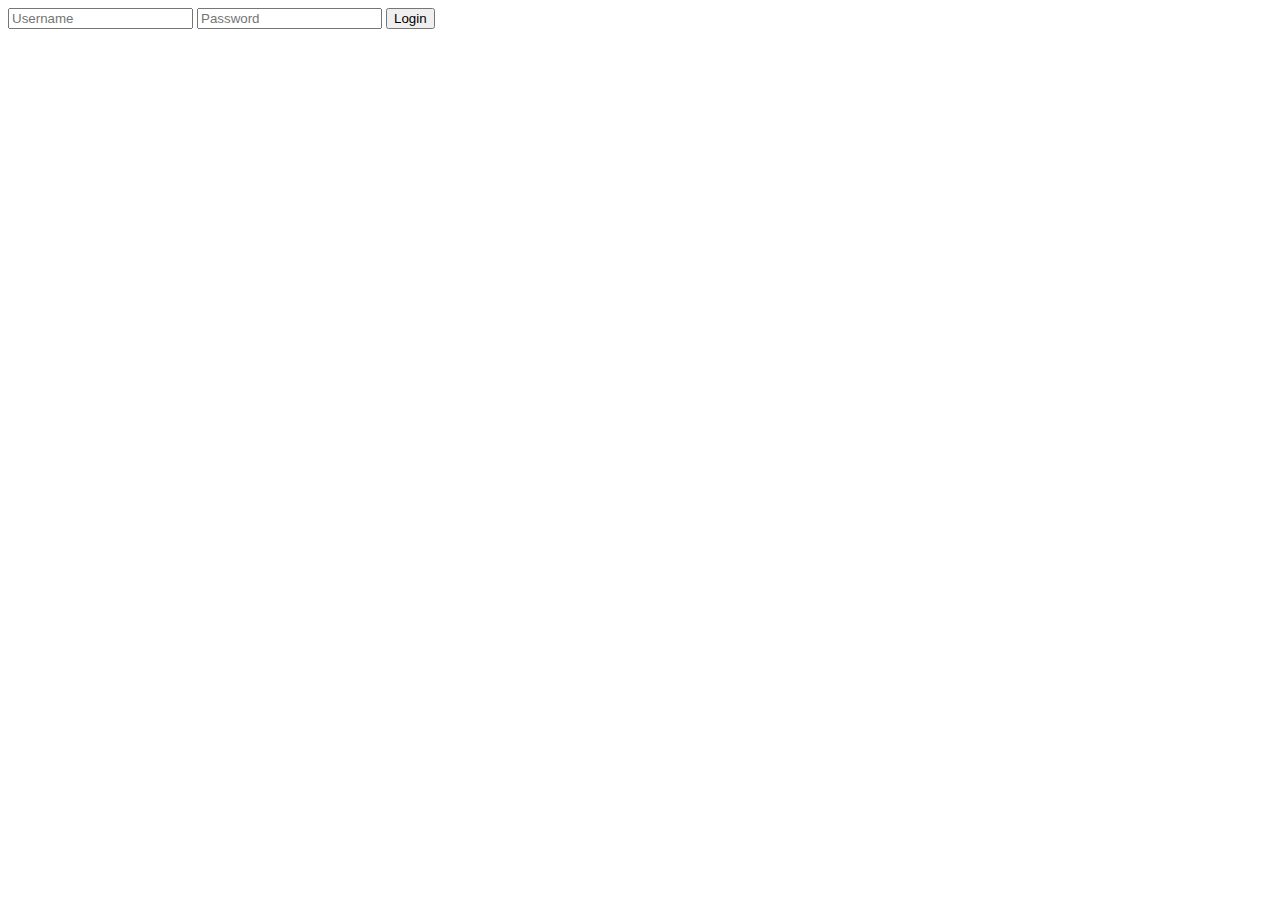
<file: frontend/index.html>
<!DOCTYPE html>
<html lang="en">

<head>
    <meta charset="UTF-8">
    <meta name="viewport" content="width=device-width, initial-scale=1.0">
    <title>Document</title>
</head>

<body>
    <form id="form">
        <input placeholder="Username" name="username" required />
        <input placeholder="Password" name="password" required />
        <input type="submit" value="Login" />
    </form>
</body>

<script>
    const form = document.getElementById('form')

    form.addEventListener("submit", function (event) {
        event.preventDefault();
        const formData = new FormData(this);
        fetch('http://localhost:8000/login/', { method: 'POST', body: formData }).then(r => console.log(r))
    });
</script>

</html>
</file>
